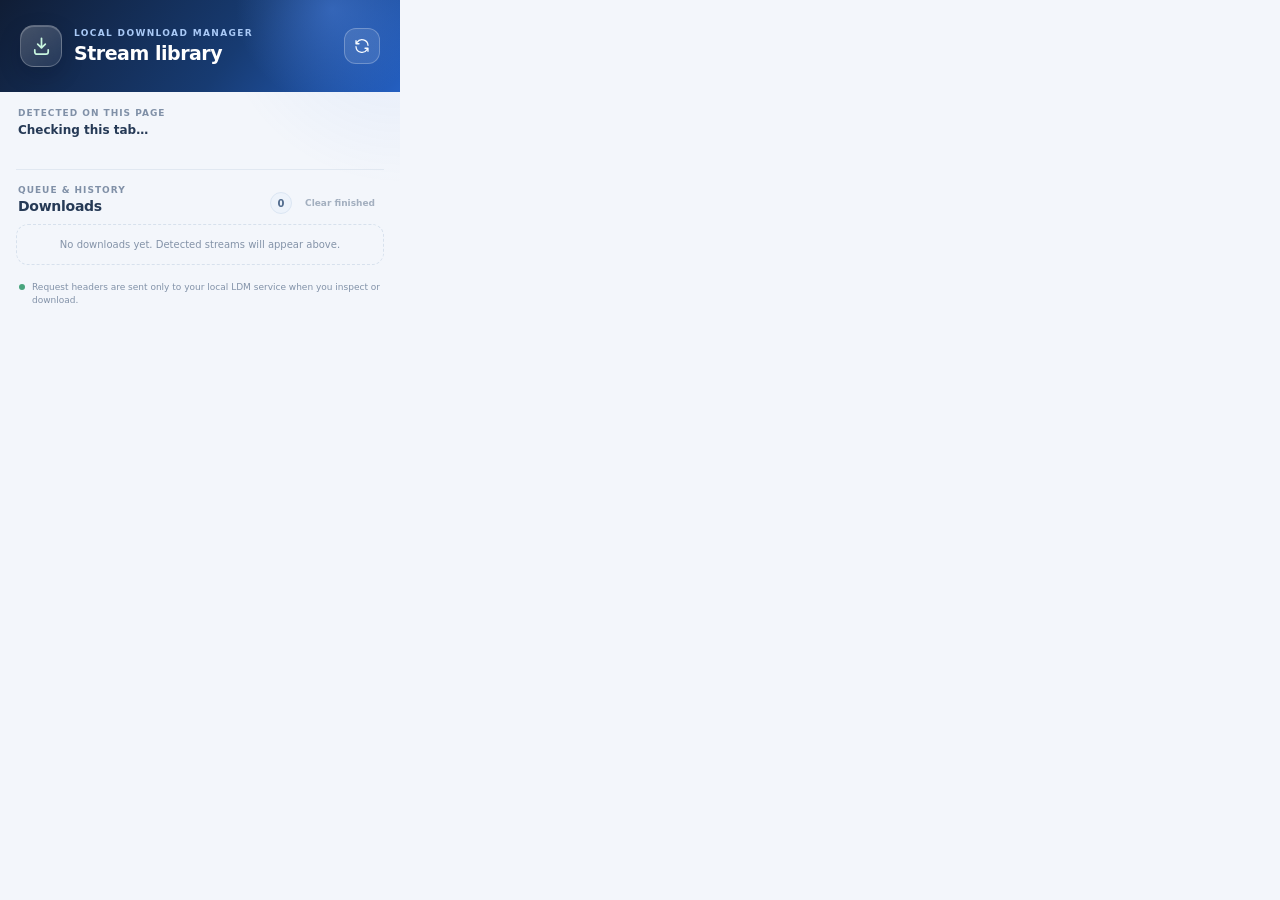
<file: extension/popup.html>
<!doctype html>
<html lang="en">
  <head>
    <meta charset="utf-8">
    <meta name="viewport" content="width=device-width, initial-scale=1">
    <title>LDM Media Downloader</title>
    <link rel="stylesheet" href="popup.css">
  </head>
  <body>
    <header class="header">
      <div class="brand-lockup">
        <span class="brand-mark" aria-hidden="true">
          <svg viewBox="0 0 24 24" fill="none">
            <path d="M12 3.5v10m0 0 4-4m-4 4-4-4M5 15.5v2.25A2.25 2.25 0 0 0 7.25 20h9.5A2.25 2.25 0 0 0 19 17.75V15.5" stroke="currentColor" stroke-width="1.8" stroke-linecap="round" stroke-linejoin="round"/>
          </svg>
        </span>
        <div>
          <p class="eyebrow">LOCAL DOWNLOAD MANAGER</p>
          <h1>Stream library</h1>
        </div>
      </div>
      <button id="refresh" class="icon-button" type="button" aria-label="Refresh streams" title="Refresh">
        <svg viewBox="0 0 24 24" fill="none" aria-hidden="true">
          <path d="M20 11a8 8 0 0 0-14.7-3.8L4 9m0-4v4h4m-4 4a8 8 0 0 0 14.7 3.8L20 15m0 4v-4h-4" stroke="currentColor" stroke-width="1.7" stroke-linecap="round" stroke-linejoin="round"/>
        </svg>
      </button>
    </header>
    <main>
      <section class="page-context" aria-label="Current page">
        <p class="section-label">DETECTED ON THIS PAGE</p>
        <p id="page-title" class="page-title">Checking this tab…</p>
      </section>
      <section id="status" class="status" role="status" aria-live="polite"></section>
      <section id="streams" class="streams" aria-label="Detected media streams"></section>
      <section class="transfers-section" aria-labelledby="transfers-title">
        <header class="section-heading">
          <div>
            <p class="section-label">QUEUE &amp; HISTORY</p>
            <h2 id="transfers-title">Downloads</h2>
          </div>
          <div class="transfer-actions">
            <span id="transfer-count" class="transfer-count">0</span>
            <button id="clear-history" class="text-button" type="button" disabled>Clear finished</button>
          </div>
        </header>
        <div id="transfers" class="transfers">
          <p class="empty-transfers">No downloads yet. Detected streams will appear above.</p>
        </div>
      </section>
      <p class="privacy-note">
        <span class="privacy-dot" aria-hidden="true"></span>
        Request headers are sent only to your local LDM service when you inspect or download.
      </p>
    </main>
    <script src="transfer-metrics.js"></script>
    <script src="media-options.js"></script>
    <script src="popup.js"></script>
  </body>
</html>
</file>
<file: extension/popup.css>
:root {
  color-scheme: light;
  font-family: Inter, ui-sans-serif, system-ui, -apple-system, BlinkMacSystemFont, "Segoe UI", sans-serif;
  color: #15243a;
  background: #f3f6fb;
  font-synthesis: none;
  text-rendering: optimizeLegibility;
  -webkit-font-smoothing: antialiased;
}

* {
  box-sizing: border-box;
}

body {
  width: 400px;
  min-height: 280px;
  max-height: 600px;
  margin: 0;
  overflow: hidden;
  background:
    radial-gradient(circle at 100% 0, rgb(57 117 231 / 9%), transparent 36%),
    #f3f6fb;
}

.header {
  display: flex;
  min-height: 92px;
  align-items: center;
  justify-content: space-between;
  gap: 16px;
  padding: 19px 20px;
  background:
    radial-gradient(circle at 83% 10%, rgb(93 151 255 / 38%), transparent 28%),
    linear-gradient(128deg, #101d35 0%, #173b72 58%, #245fc1 100%);
  color: #f8fbff;
}

.brand-lockup {
  display: flex;
  min-width: 0;
  align-items: center;
  gap: 12px;
}

.brand-mark {
  display: grid;
  width: 42px;
  height: 42px;
  flex: 0 0 auto;
  place-items: center;
  border: 1px solid rgb(255 255 255 / 23%);
  border-radius: 14px;
  background: linear-gradient(145deg, rgb(255 255 255 / 22%), rgb(255 255 255 / 8%));
  box-shadow: inset 0 1px rgb(255 255 255 / 20%), 0 8px 22px rgb(4 13 30 / 18%);
  color: #c8f5df;
}

.brand-mark svg {
  width: 23px;
  height: 23px;
}

.eyebrow {
  margin: 0 0 4px;
  color: #a9c9f6;
  font-size: 9px;
  font-weight: 750;
  letter-spacing: 0.15em;
}

h1 {
  margin: 0;
  color: white;
  font-size: 19px;
  font-weight: 720;
  letter-spacing: -0.025em;
}

.icon-button {
  display: grid;
  width: 36px;
  height: 36px;
  flex: 0 0 auto;
  place-items: center;
  border: 1px solid rgb(255 255 255 / 25%);
  border-radius: 12px;
  background: rgb(255 255 255 / 10%);
  color: #f7fbff;
  cursor: pointer;
  transition: background 150ms ease, transform 150ms ease;
}

.icon-button svg {
  width: 18px;
  height: 18px;
}

.icon-button:hover {
  background: rgb(255 255 255 / 20%);
  transform: rotate(-12deg);
}

.icon-button:focus-visible,
.download-button:focus-visible {
  outline: 3px solid #88b7ff;
  outline-offset: 3px;
}

main {
  max-height: 508px;
  padding: 16px 16px 12px;
  overflow-y: auto;
  scrollbar-color: #b8c7dc transparent;
  scrollbar-width: thin;
}

.page-context {
  min-width: 0;
  margin: 0 2px 13px;
}

.section-label {
  margin: 0 0 5px;
  color: #8090a7;
  font-size: 9px;
  font-weight: 750;
  letter-spacing: 0.11em;
}

.page-title {
  overflow: hidden;
  margin: 0;
  color: #263a56;
  font-size: 12px;
  font-weight: 650;
  text-overflow: ellipsis;
  white-space: nowrap;
}

.status {
  display: flex;
  align-items: flex-start;
  gap: 8px;
  margin: 0 0 10px;
  padding: 10px 12px;
  border: 1px solid #d9e6f7;
  border-radius: 12px;
  background: #eaf2fc;
  color: #48617e;
  font-size: 11px;
  line-height: 1.45;
}

.status:empty {
  display: none;
}

.status:not(:empty)::before {
  width: 7px;
  height: 7px;
  flex: 0 0 auto;
  margin-top: 4px;
  border-radius: 50%;
  background: #4d8dec;
  content: "";
}

.status.error {
  border-color: #f5d4d2;
  background: #fff0ef;
  color: #a63b3b;
}

.status.error::before {
  background: #e05c58;
}

.status.success {
  border-color: #c8ead9;
  background: #ebf8f1;
  color: #26734f;
}

.status.success::before {
  background: #38a875;
}

.streams {
  display: grid;
  gap: 9px;
}

.stream-card {
  display: grid;
  grid-template-columns: minmax(0, 1fr) auto;
  gap: 9px 11px;
  align-items: center;
  padding: 12px;
  border: 1px solid #e1e8f1;
  border-radius: 15px;
  background: rgb(255 255 255 / 94%);
  box-shadow: 0 3px 12px rgb(24 46 78 / 5%), 0 1px 2px rgb(24 46 78 / 4%);
  transition: border-color 150ms ease, box-shadow 150ms ease, transform 150ms ease;
}

.stream-card:hover {
  border-color: #bfd4f0;
  box-shadow: 0 8px 22px rgb(24 46 78 / 9%), 0 2px 4px rgb(24 46 78 / 4%);
  transform: translateY(-1px);
}

.stream-info {
  min-width: 0;
}

.stream-name {
  overflow: hidden;
  margin: 0 0 7px;
  color: #1e304a;
  font-size: 12px;
  font-weight: 700;
  letter-spacing: -0.01em;
  text-overflow: ellipsis;
  white-space: nowrap;
}

.stream-meta {
  display: flex;
  min-width: 0;
  flex-wrap: wrap;
  align-items: center;
  gap: 5px;
  color: #71829b;
  font-size: 10px;
}

.badge,
.format-badge {
  padding: 3px 7px;
  border-radius: 999px;
  font-size: 9px;
  font-weight: 750;
  line-height: 1.2;
}

.badge {
  background: #e9f1ff;
  color: #315f9e;
}

.format-badge {
  background: #e8f7f1;
  color: #28785a;
  letter-spacing: 0.04em;
}

.type-label {
  overflow: hidden;
  max-width: 120px;
  color: #7d8da3;
  text-overflow: ellipsis;
  white-space: nowrap;
}

.download-button {
  display: inline-flex;
  min-height: 34px;
  align-items: center;
  justify-content: center;
  gap: 7px;
  padding: 0 11px;
  border: 0;
  border-radius: 10px;
  background: linear-gradient(135deg, #3178db, #235fbd);
  box-shadow: 0 3px 8px rgb(35 95 189 / 22%);
  color: white;
  cursor: pointer;
  font-size: 10px;
  font-weight: 750;
  white-space: nowrap;
  transition: box-shadow 150ms ease, transform 150ms ease, filter 150ms ease;
}

.download-button:hover:not(:disabled) {
  box-shadow: 0 5px 13px rgb(35 95 189 / 30%);
  filter: brightness(1.06);
  transform: translateY(-1px);
}

.download-button:disabled {
  cursor: default;
  opacity: 0.75;
}

.download-button-icon {
  font-size: 14px;
  line-height: 1;
}

.download-state {
  grid-column: 1 / -1;
  min-width: 0;
  padding-top: 1px;
}

.download-state[hidden] {
  display: none;
}

.progress-label {
  display: flex;
  justify-content: space-between;
  gap: 8px;
  margin-bottom: 6px;
  color: #66809f;
  font-size: 10px;
  font-weight: 650;
}

.progress-label span {
  min-width: 0;
}

.progress-label span:last-child {
  overflow: hidden;
  color: #8495ac;
  text-align: right;
  text-overflow: ellipsis;
  white-space: nowrap;
}

.progress-track {
  height: 5px;
  overflow: hidden;
  border-radius: 999px;
  background: #e8eef6;
}

.progress-fill {
  display: block;
  width: 0;
  height: 100%;
  border-radius: inherit;
  background: linear-gradient(90deg, #4d94f2, #48c69b);
  transition: width 180ms ease;
}

.progress-fill.is-indeterminate {
  width: 38%;
  animation: progress-sweep 1.25s ease-in-out infinite alternate;
}

.transfer-metrics {
  display: grid;
  grid-template-columns: minmax(0, 1.65fr) minmax(0, 1fr) minmax(0, 1fr);
  gap: 8px;
  margin: 9px 0 0;
  padding-top: 8px;
  border-top: 1px solid #edf1f7;
}

.transfer-metrics[hidden] {
  display: none;
}

.transfer-metrics > div {
  min-width: 0;
}

.transfer-metrics dt {
  margin: 0 0 3px;
  color: #8797ad;
  font-size: 8px;
  font-weight: 650;
  letter-spacing: 0.035em;
}

.transfer-metrics dd {
  overflow: hidden;
  margin: 0;
  color: #425c7d;
  font-size: 9px;
  font-weight: 700;
  font-variant-numeric: tabular-nums;
  line-height: 1.4;
  text-overflow: ellipsis;
  white-space: nowrap;
}

.download-state.is-complete .progress-label {
  color: #287a58;
}

.download-state.is-complete .progress-fill {
  background: #42b27e;
}

.download-state.is-error .progress-label {
  color: #b24b4b;
}

.download-state.is-error .progress-label span:last-child {
  color: #ad6460;
}

.download-state.is-error .progress-fill {
  background: #dc6660;
}

.privacy-note {
  display: flex;
  align-items: flex-start;
  gap: 7px;
  margin: 14px 3px 2px;
  color: #8292a8;
  font-size: 9px;
  line-height: 1.45;
}

.transfers-section {
  margin-top: 19px;
  padding-top: 15px;
  border-top: 1px solid #e1e8f1;
}

.section-heading {
  display: flex;
  align-items: flex-end;
  justify-content: space-between;
  gap: 12px;
  margin: 0 2px 10px;
}

.section-heading .section-label {
  margin-bottom: 3px;
}

.section-heading h2 {
  margin: 0;
  color: #263a56;
  font-size: 14px;
  font-weight: 750;
  letter-spacing: -0.02em;
}

.transfer-actions {
  display: flex;
  align-items: center;
  gap: 8px;
}

.transfer-count {
  display: inline-grid;
  min-width: 22px;
  height: 22px;
  place-items: center;
  padding: 0 6px;
  border: 1px solid #dbe6f3;
  border-radius: 999px;
  background: #edf3fb;
  color: #526c8e;
  font-size: 10px;
  font-weight: 750;
}

.text-button {
  padding: 5px 7px;
  border: 0;
  border-radius: 7px;
  background: transparent;
  color: #55739b;
  cursor: pointer;
  font: inherit;
  font-size: 9px;
  font-weight: 700;
  transition: background 140ms ease, color 140ms ease;
}

.text-button:hover:not(:disabled) {
  background: #e7eff9;
  color: #2f5d98;
}

.text-button:focus-visible {
  outline: 2px solid #88b7ff;
  outline-offset: 2px;
}

.text-button:disabled {
  color: #a3afbf;
  cursor: default;
}

.transfers {
  display: grid;
  gap: 8px;
}

.empty-transfers {
  margin: 0;
  padding: 12px;
  border: 1px dashed #d7e1ed;
  border-radius: 12px;
  color: #8493a8;
  font-size: 10px;
  line-height: 1.5;
  text-align: center;
}

.transfer-card {
  display: grid;
  gap: 8px;
  padding: 11px 12px;
  border: 1px solid #e1e8f1;
  border-radius: 13px;
  background: rgb(255 255 255 / 94%);
  box-shadow: 0 2px 8px rgb(24 46 78 / 4%);
}

.transfer-header {
  display: flex;
  min-width: 0;
  align-items: flex-start;
  justify-content: space-between;
  gap: 10px;
}

.transfer-actions {
  display: flex;
  flex: 0 0 auto;
  align-items: center;
  gap: 6px;
}

.cancel-transfer {
  min-height: 22px;
  padding: 0 7px;
  border: 1px solid #e4eaf2;
  border-radius: 7px;
  background: #fff;
  color: #72839a;
  font-size: 8px;
  font-weight: 700;
}

.cancel-transfer:hover:not(:disabled) {
  border-color: #efc6c3;
  background: #fff7f6;
  color: #ad514c;
}

.cancel-transfer:focus-visible {
  outline: 2px solid #82aee5;
  outline-offset: 2px;
}

.cancel-transfer:disabled { opacity: .65; }

.transfer-name {
  overflow: hidden;
  min-width: 0;
  margin: 0;
  color: #263a56;
  font-size: 11px;
  font-weight: 700;
  text-overflow: ellipsis;
  white-space: nowrap;
}

.transfer-status {
  flex: 0 0 auto;
  padding: 3px 7px;
  border-radius: 999px;
  background: #eaf1fb;
  color: #456892;
  font-size: 8px;
  font-weight: 750;
  letter-spacing: 0.025em;
  text-transform: uppercase;
}

.transfer-card[data-status="downloading"] .transfer-status,
.transfer-card[data-status="queued"] .transfer-status {
  background: #e8f1ff;
  color: #3368a8;
}

.transfer-card[data-status="completed"] .transfer-status {
  background: #e7f6ee;
  color: #287a58;
}

.transfer-card[data-status="cancelled"] .transfer-status {
  background: #f0f3f7;
  color: #778399;
}

.transfer-card[data-status="failed"] .transfer-status,
.transfer-card[data-status="interrupted"] .transfer-status {
  background: #fff0ef;
  color: #aa514c;
}

.transfer-meta {
  overflow: hidden;
  margin: -4px 0 0;
  color: #8391a5;
  font-size: 9px;
  text-overflow: ellipsis;
  white-space: nowrap;
}

.transfer-progress {
  padding-top: 0;
}

.transfer-progress .progress-label {
  margin-bottom: 5px;
}

.transfer-error {
  margin: -3px 0 0;
  color: #ad6460;
  font-size: 9px;
  line-height: 1.4;
}

.transfer-card[data-status="failed"] .progress-fill,
.transfer-card[data-status="interrupted"] .progress-fill {
  background: #dc6660;
}

.privacy-dot {
  width: 6px;
  height: 6px;
  flex: 0 0 auto;
  margin-top: 3px;
  border-radius: 50%;
  background: #48a47d;
}

.privacy-note {
  margin-top: 16px;
}

@keyframes progress-sweep {
  from { transform: translateX(-15%); }
  to { transform: translateX(175%); }
}

@media (prefers-reduced-motion: reduce) {
  *,
  *::before,
  *::after {
    scroll-behavior: auto !important;
    animation-duration: 0.01ms !important;
    animation-iteration-count: 1 !important;
    transition-duration: 0.01ms !important;
  }
}

.media-options { grid-column: 1 / -1; min-width: 0; padding-top: 12px; border-top: 1px solid #dce6f2; }
.media-options-note { margin: 0 0 12px; color: #637995; font-size: 11px; line-height: 1.5; }
.media-options-grid { display: grid; grid-template-columns: repeat(2, minmax(0, 1fr)); gap: 10px; }
.media-option { display: grid; min-width: 0; gap: 6px; color: #536985; font-size: 10px; font-weight: 650; }
.media-option select { width: 100%; min-width: 0; min-height: 34px; padding: 6px 8px; border: 1px solid #dbe4ef; border-radius: 8px; background: #fff; color: #233d60; font: inherit; font-size: 11px; }
.media-option select:focus-visible { outline: 2px solid #7aa8e3; outline-offset: 2px; }
.media-option[hidden], .media-options[hidden], button[hidden] { display: none !important; }

.stream-actions { display: flex; align-items: center; gap: 5px; }
.transfer-header { flex-wrap: wrap; }
.transfer-actions { flex-wrap: wrap; }
.transfer-card[data-status="paused"] .transfer-status { color: #a26b18; background: #fff3d9; }
</file>
